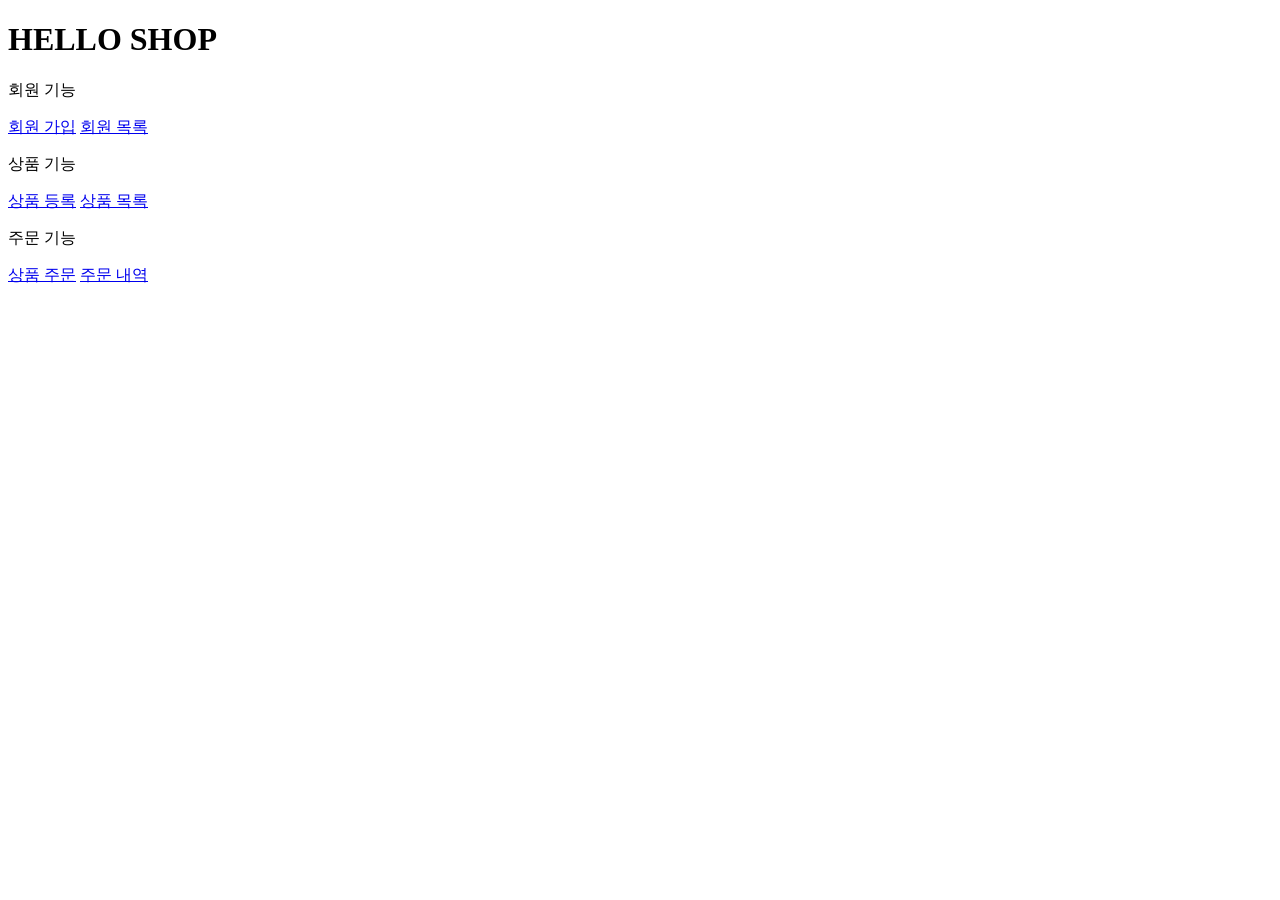
<file: src/main/resources/templates/home.html>
<!DOCTYPE HTML>
<html xmlns:th="http://www.thymeleaf.org">

<head th:replace="fragments/header :: header">

    <title>Hello</title>
    <meta http-equiv="Content-Type" content="text/html; charset=UTF-8"/>
</head>

<body>

<div class="container">

    <div th:replace="fragments/bodyHeader :: bodyHeader"/>

    <div class="jumbotron">

        <h1>HELLO SHOP</h1>

        <p class="lead">회원 기능</p>

        <p>

            <a class="btn btn-lg btn-secondary" href="/members/new">회원 가입</a>

            <a class="btn btn-lg btn-secondary" href="/members">회원 목록</a>

        </p>

        <p class="lead">상품 기능</p>

        <p>

            <a class="btn btn-lg btn-dark" href="/items/new">상품 등록</a>

            <a class="btn btn-lg btn-dark" href="/items">상품 목록</a>

        </p>

        <p class="lead">주문 기능</p>

        <p>

            <a class="btn btn-lg btn-info" href="/order">상품 주문</a>

            <a class="btn btn-lg btn-info" href="/orders">주문 내역</a>

        </p></div>

    <div th:replace="fragments/footer :: footer"/>

</div> <!-- /container -->

</body>
</html>
</file>
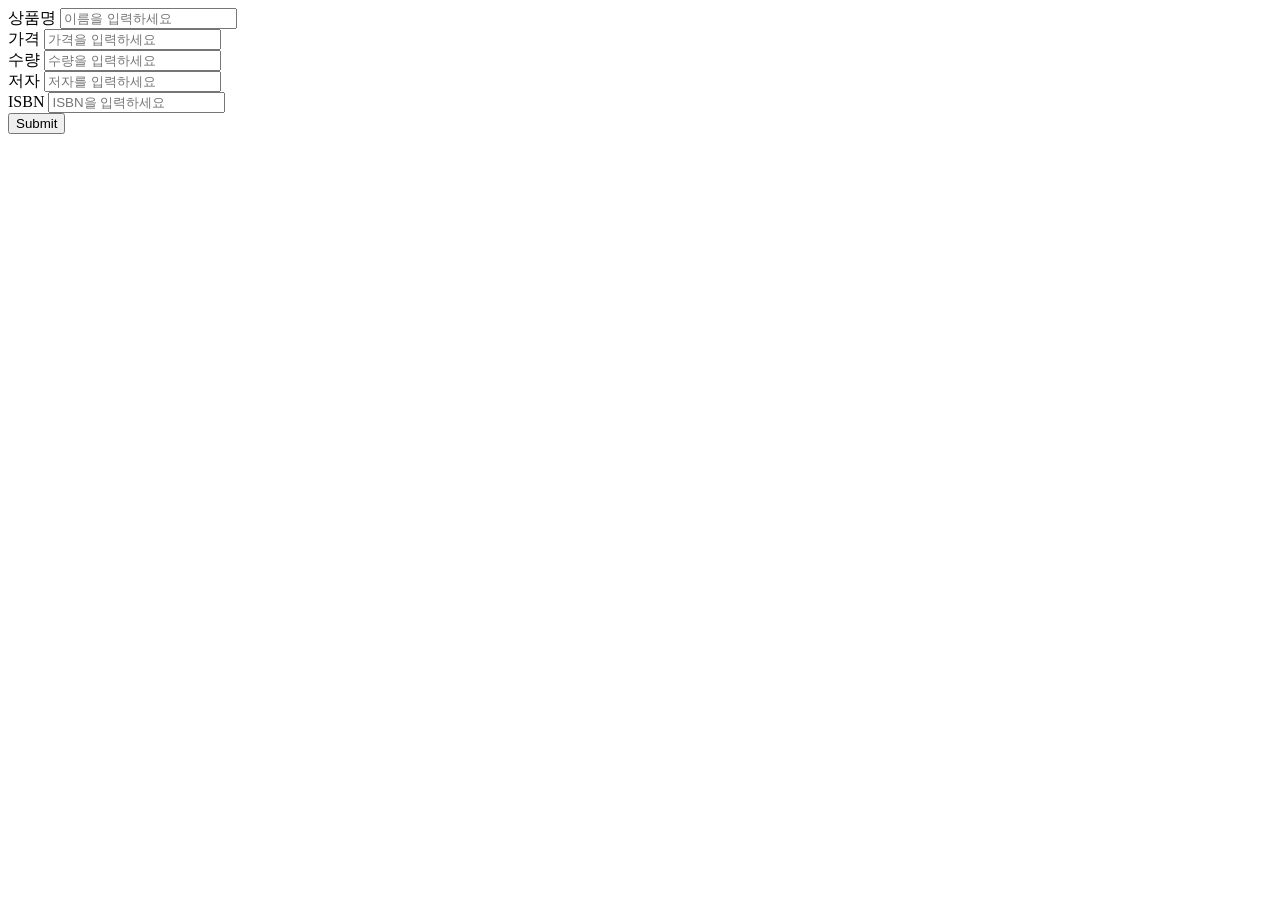
<file: src/main/resources/templates/items/createItemForm.html>
<!DOCTYPE HTML>
<html xmlns:th="http://www.thymeleaf.org">
<head th:replace="fragments/header :: header"/>
<body>

<div class="container">
    <div th:replace="fragments/bodyHeader :: bodyHeader"/>

    <form th:action="@{/items/new}" th:object="${form}" method="post">
        <div class="form-group"><label th:for="name">상품명</label>
            <input type="text" th:field="*{name}" class="form-control" placeholder="이름을 입력하세요">
        </div>
        <div class="form-group"><label th:for="price">가격</label>
            <input type="number" th:field="*{price}" class="form-control" placeholder="가격을 입력하세요">
        </div>
        <div class="form-group"><label th:for="stockQuantity">수량</label>
            <input type="number" th:field="*{stockQuantity}" class="formcontrol" placeholder="수량을 입력하세요">
        </div>

        <div class="form-group">
            <label th:for="author">저자</label>

            <input type="text" th:field="*{author}" class="form-control"

                   placeholder="저자를 입력하세요">

        </div>

        <div class="form-group">

            <label th:for="isbn">ISBN</label>

            <input type="text" th:field="*{isbn}" class="form-control"

                   placeholder="ISBN을 입력하세요">

        </div>

        <button type="submit" class="btn btn-primary">Submit</button>

    </form>
    <br/>

    <div th:replace="fragments/footer :: footer"/>

</div> <!-- /container -->

</body>
</html>
</file>
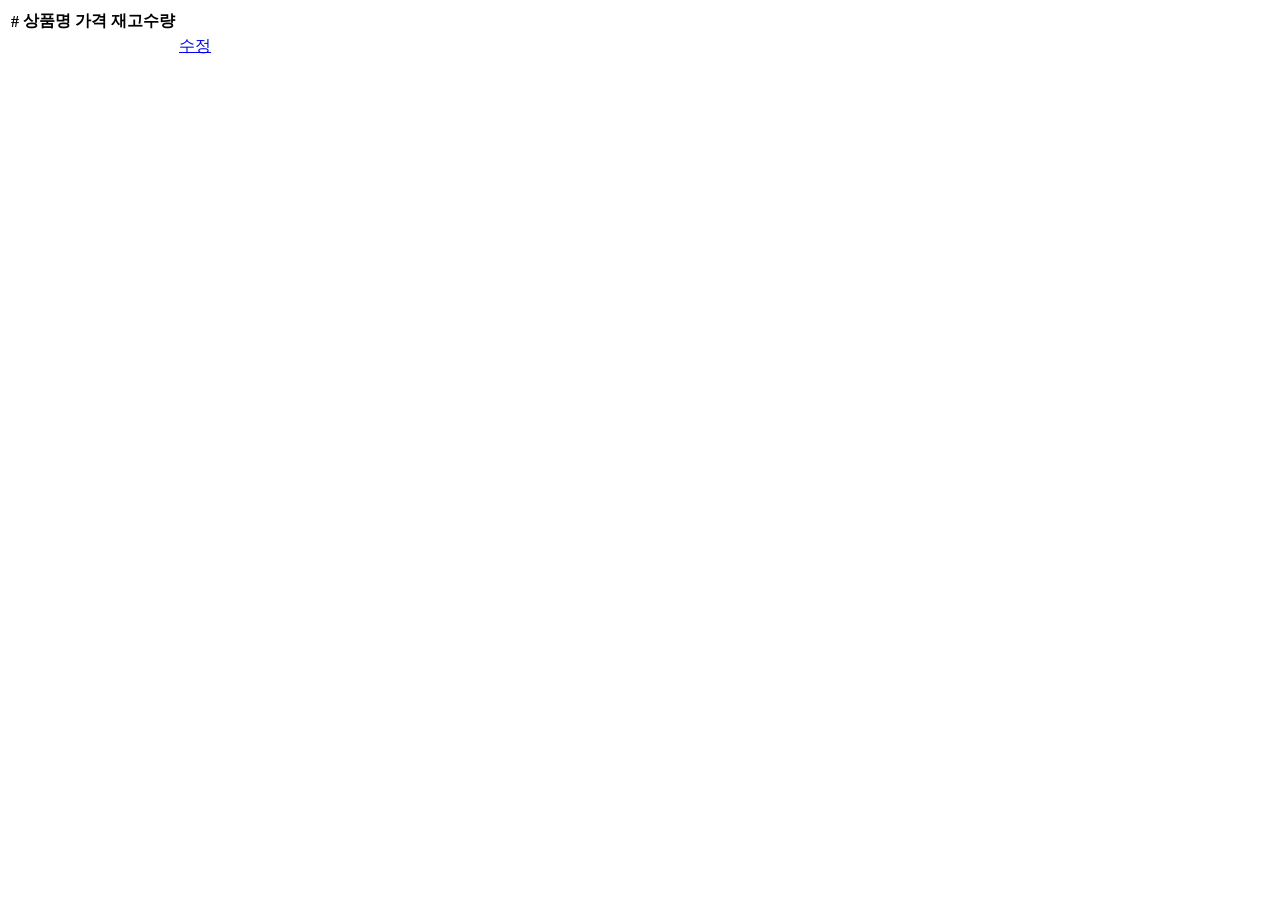
<file: src/main/resources/templates/items/itemList.html>
<!DOCTYPE HTML>
<html xmlns:th="http://www.thymeleaf.org">
<head th:replace="fragments/header :: header"/>
<body>

<div class="container">
    <div th:replace="fragments/bodyHeader :: bodyHeader"/>

    <div>

        <table class="table table-striped">
            <thead>
            <tr>
                <th>#</th>
                <th>상품명</th>
                <th>가격</th>
                <th>재고수량</th>
                <th></th>
            </tr>
            </thead>
            <tbody>

            <tr th:each="item : ${items}">

                <td th:text="${item.id}"></td>

                <td th:text="${item.name}"></td>

                <td th:text="${item.price}"></td>

                <td th:text="${item.stockQuantity}"></td>

                <td>

                    <a href="#" th:href="@{/items/{id}/edit (id=${item.id})}"

                       class="btn btn-primary" role="button">수정</a>

                </td>
            </tr>
            </tbody>
        </table>
    </div>

    <div th:replace="fragments/footer :: footer"/>

</div> <!-- /container -->

</body>
</html>
</file>
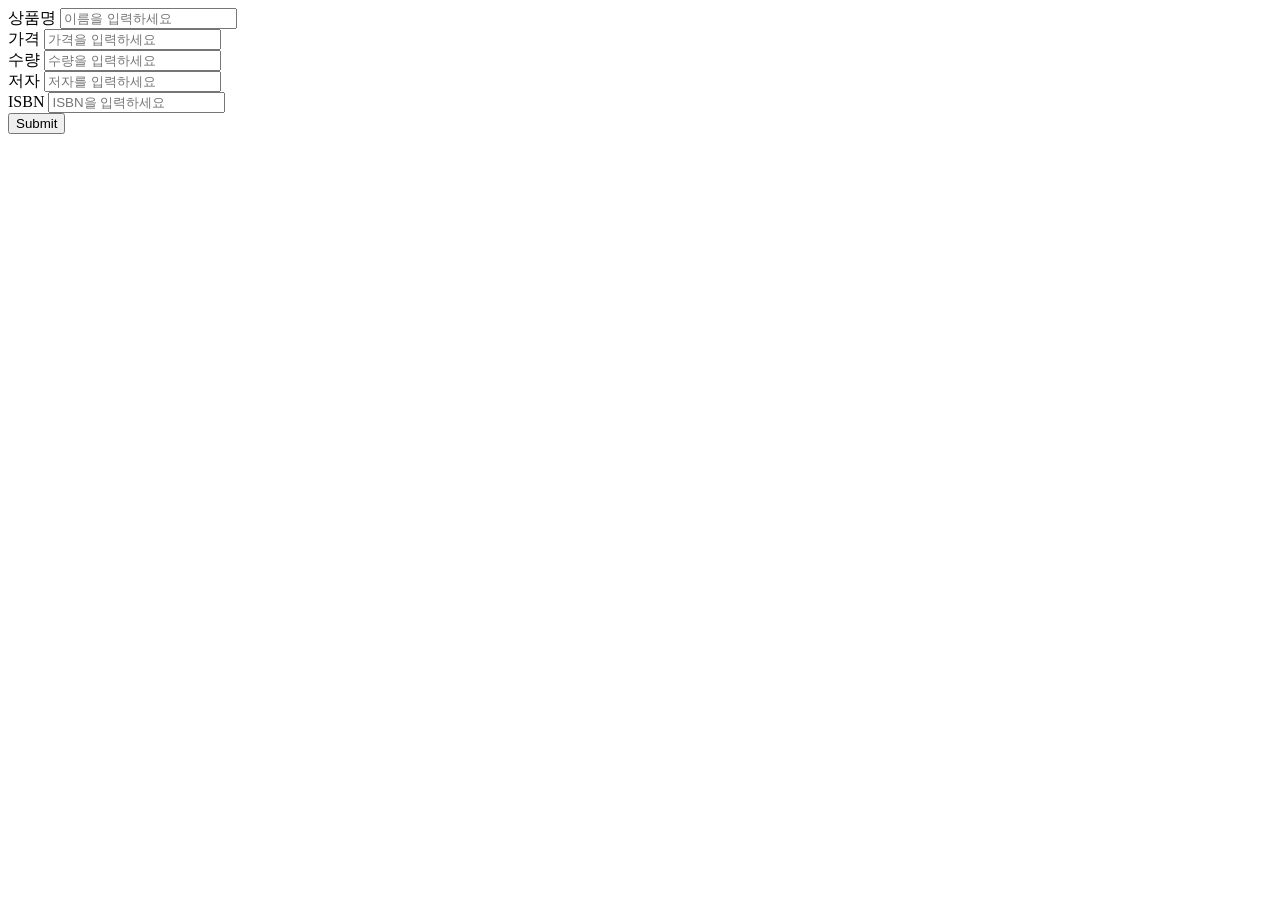
<file: src/main/resources/templates/items/updateItemForm.html>
<!DOCTYPE HTML>
<html xmlns:th="http://www.thymeleaf.org">
<head th:replace="fragments/header :: header"/>
<body>

<div class="container">
    <div th:replace="fragments/bodyHeader :: bodyHeader"/>

    <form th:object="${form}" method="post">

        <!-- id --> <input type="hidden" th:field="*{id}"/>

        <div class="form-group"><label th:for="name">상품명</label> <input type="text" th:field="*{name}"
                                                                        class="form-control" placeholder="이름을 입력하세요"/>

        </div>

        <div class="form-group"><label th:for="price">가격</label> <input type="number" th:field="*{price}"
                                                                        class="form-control" placeholder="가격을 입력하세요"/>

        </div>

        <div class="form-group"><label th:for="stockQuantity">수량</label> <input type="number"
                                                                                th:field="*{stockQuantity}"
                                                                                class="form-control"
                                                                                placeholder="수량을 입력하세요"/>

        </div>

        <div class="form-group">

            <label th:for="author">저자</label>

            <input type="text" th:field="*{author}" class="form-control"

                   placeholder="저자를 입력하세요"/>

        </div>

        <div class="form-group">

            <label th:for="isbn">ISBN</label>

            <input type="text" th:field="*{isbn}" class="form-control"

                   placeholder="ISBN을 입력하세요"/>

        </div>

        <button type="submit" class="btn btn-primary">Submit</button>

    </form>

    <div th:replace="fragments/footer :: footer"/>

</div> <!-- /container -->

</body>
</html>
</file>
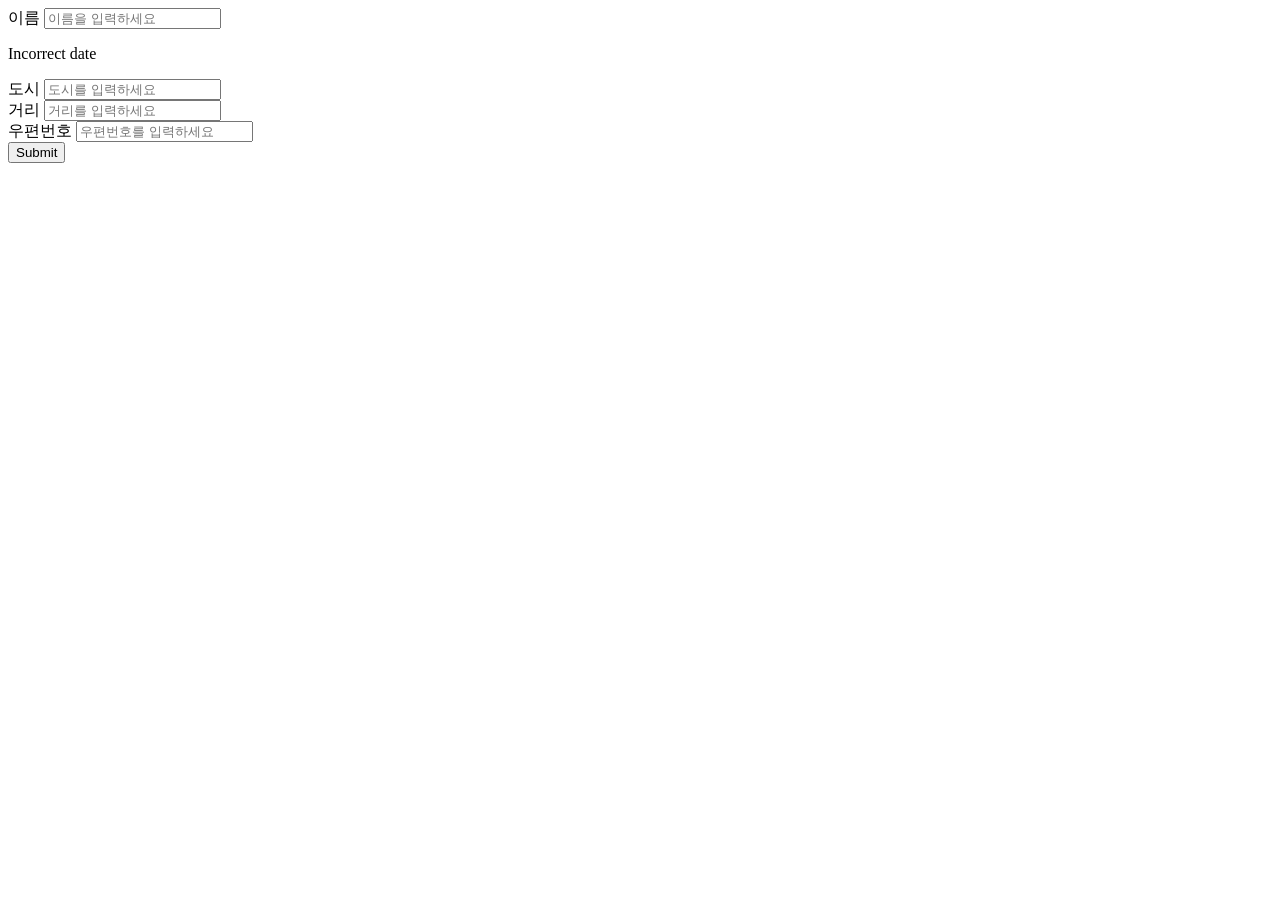
<file: src/main/resources/templates/members/createMemberForm.html>
<!DOCTYPE HTML>
<html xmlns:th="http://www.thymeleaf.org">
<head th:replace="fragments/header :: header"/>
<style>

    .fieldError {

        border-color: #bd2130;

    } </style>
<body>

<div class="container">
    <div th:replace="fragments/bodyHeader :: bodyHeader"/>

    <form role="form" action="/members/new" th:object="${memberForm}" method="post">

        <div class="form-group"><label th:for="name">이름</label>
            <input type="text" th:field="*{name}" class="form-control" placeholder="이름을 입력하세요"
                   th:class="${#fields.hasErrors('name')}? 'form-control fieldError' : 'form-control'">
            <p th:if="${#fields.hasErrors('name')}" th:errors="*{name}">Incorrect date</p>
        </div>
        <div class="form-group"><label th:for="city">도시</label>
            <input type="text" th:field="*{city}" class="form-control" placeholder="도시를 입력하세요">
        </div>
        <div class="form-group">
            <label th:for="street">거리</label>
            <input type="text" th:field="*{street}" class="form-control" placeholder="거리를 입력하세요">
        </div>
        <div class="form-group">
            <label th:for="zipcode">우편번호</label>
            <input type="text" th:field="*{zipcode}" class="form-control" placeholder="우편번호를 입력하세요">
        </div>
        <button type="submit" class="btn btn-primary">Submit</button>
    </form>
    <br/>
    <div th:replace="fragments/footer :: footer"/>
</div> <!-- /container -->
</body>
</html>
</file>
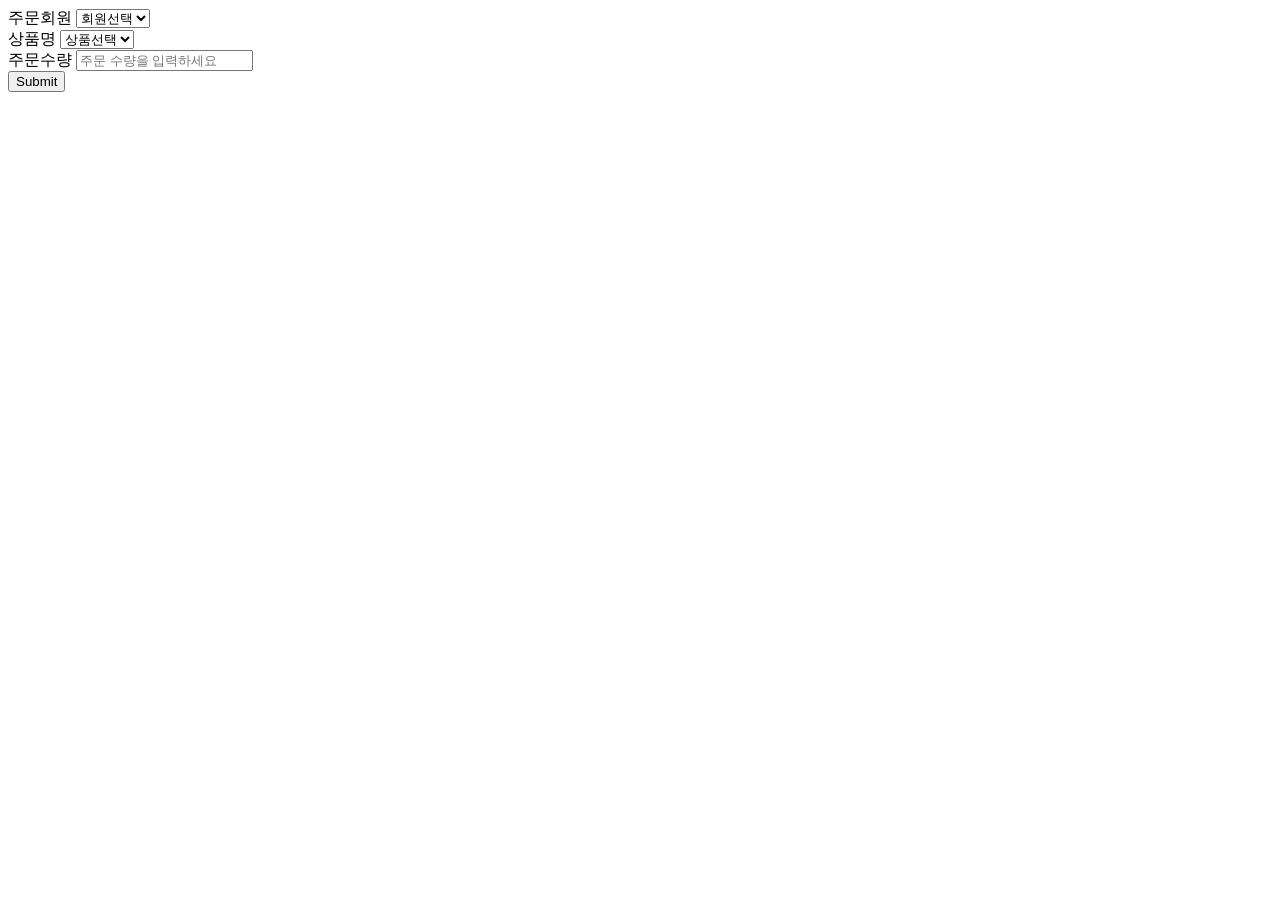
<file: src/main/resources/templates/order/orderForm.html>
<!DOCTYPE HTML>
<html xmlns:th="http://www.thymeleaf.org">
<head th:replace="fragments/header :: header"/>
<body>

<div class="container">
    <div th:replace="fragments/bodyHeader :: bodyHeader"/>

    <form role="form" action="/order" method="post">

        <div class="form-group"><label for="member">주문회원</label> <select name="memberId" id="member"
                                                                         class="form-control">
            <option value="">회원선택</option>
            <option th:each="member : ${members}" th:value="${member.id}" th:text="${member.name}"/>
        </select></div>

        <div class="form-group"><label for="item">상품명</label> <select name="itemId" id="item" class="form-control">
            <option value="">상품선택</option>
            <option th:each="item : ${items}" th:value="${item.id}" th:text="${item.name}"/>
        </select></div>

        <div class="form-group">

            <label for="count">주문수량</label> <input type="number" name="count" class="form-control" id="count"
                                                   placeholder="주문 수량을 입력하세요">

        </div>

        <button type="submit" class="btn btn-primary">Submit</button>

    </form>
    <br/>

    <div th:replace="fragments/footer :: footer"/>

</div> <!-- /container -->
</body>
</html>
</file>
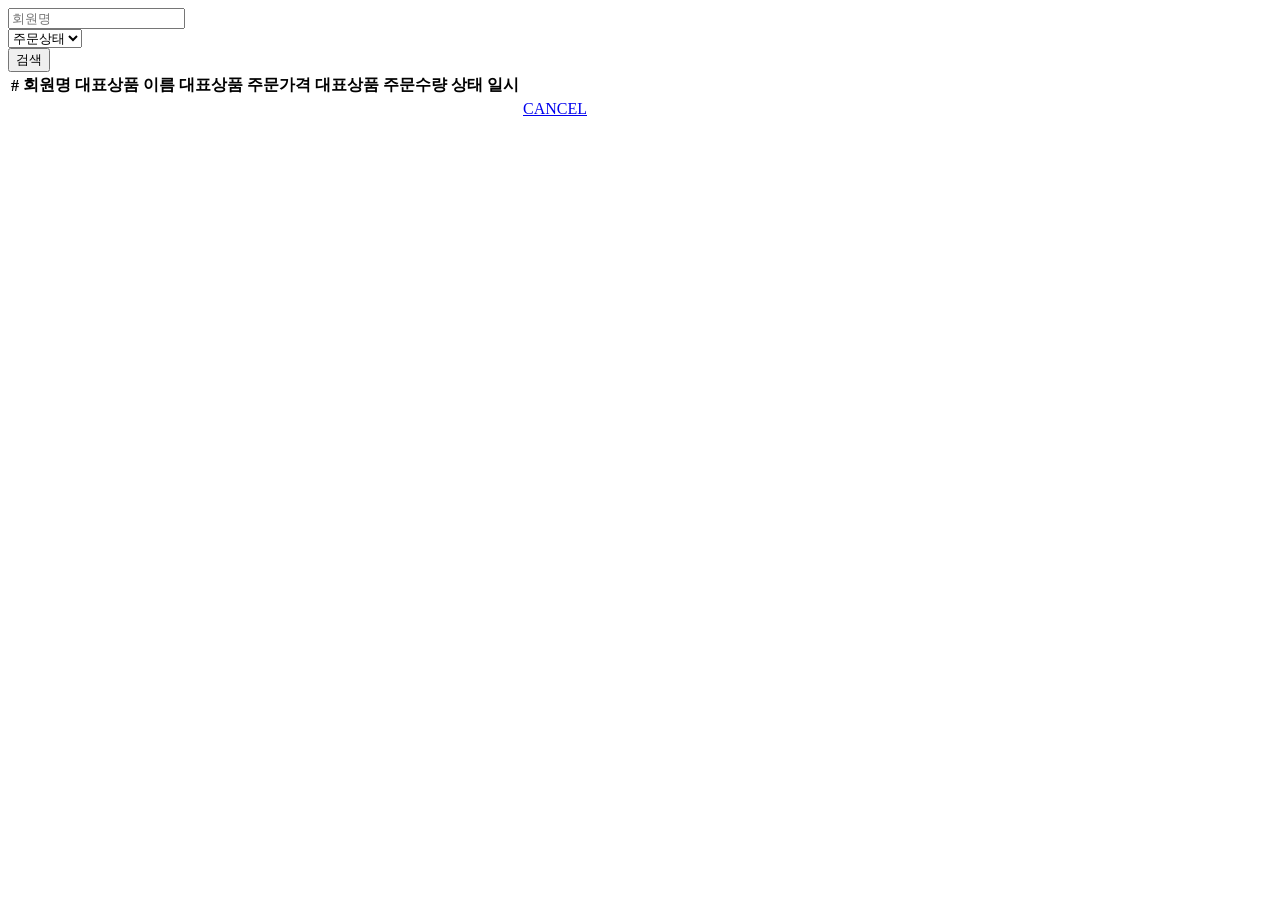
<file: src/main/resources/templates/order/orderList.html>
<!DOCTYPE HTML>
<html xmlns:th="http://www.thymeleaf.org">
<head th:replace="fragments/header :: header"/>
<body>

<div class="container">

    <div th:replace="fragments/bodyHeader :: bodyHeader"/>

    <div>
        <div>
            <form th:object="${orderSearch}" class="form-inline">
                <div class="form-group mb-2"><input type="text" th:field="*{memberName}" class="formcontrol"
                                                    placeholder="회원명"/></div>
                <div class="form-group mx-sm-1 mb-2"><select th:field="*{orderStatus}" class="form-control">
                    <option value="">주문상태</option>
                    <option th:each="status : ${T(jpabook.jpashop.domain.OrderStatus).values()}" th:value="${status}"
                            th:text="${status}">option
                    </option>
                </select></div>
                <button type="submit" class="btn btn-primary mb-2">검색</button>
            </form>

        </div>

        <table class="table table-striped">
            <thead>
            <tr>
                <th>#</th>
                <th>회원명</th>
                <th>대표상품 이름</th>
                <th>대표상품 주문가격</th>
                <th>대표상품 주문수량</th>
                <th>상태</th>
                <th>일시</th>
                <th></th>
            </tr>
            </thead>
            <tbody>

            <tr th:each="item : ${orders}">

                <td th:text="${item.id}"></td>

                <td th:text="${item.member.name}"></td>

                <td th:text="${item.orderItems[0].item.name}"></td>

                <td th:text="${item.orderItems[0].orderPrice}"></td>

                <td th:text="${item.orderItems[0].count}"></td>

                <td th:text="${item.status}"></td>

                <td th:text="${item.orderDate}"></td>

                <td>

                    <a th:if="${item.status.name() == 'ORDER'}" href="#"

                       th:href="'javascript:cancel('+${item.id}+')'"

                       class="btn btn-danger">CANCEL</a>

                </td>
            </tr>

            </tbody>
        </table>
    </div>

    <div th:replace="fragments/footer :: footer"/>

</div> <!-- /container -->

</body>
<script>

    function cancel(id) {
        var form = document.createElement("form");
        form.setAttribute("method", "post");
        form.setAttribute("action", "/orders/" + id + "/cancel");
        document.body.appendChild(form);
        form.submit();

    }
</script>
</html>
</file>
